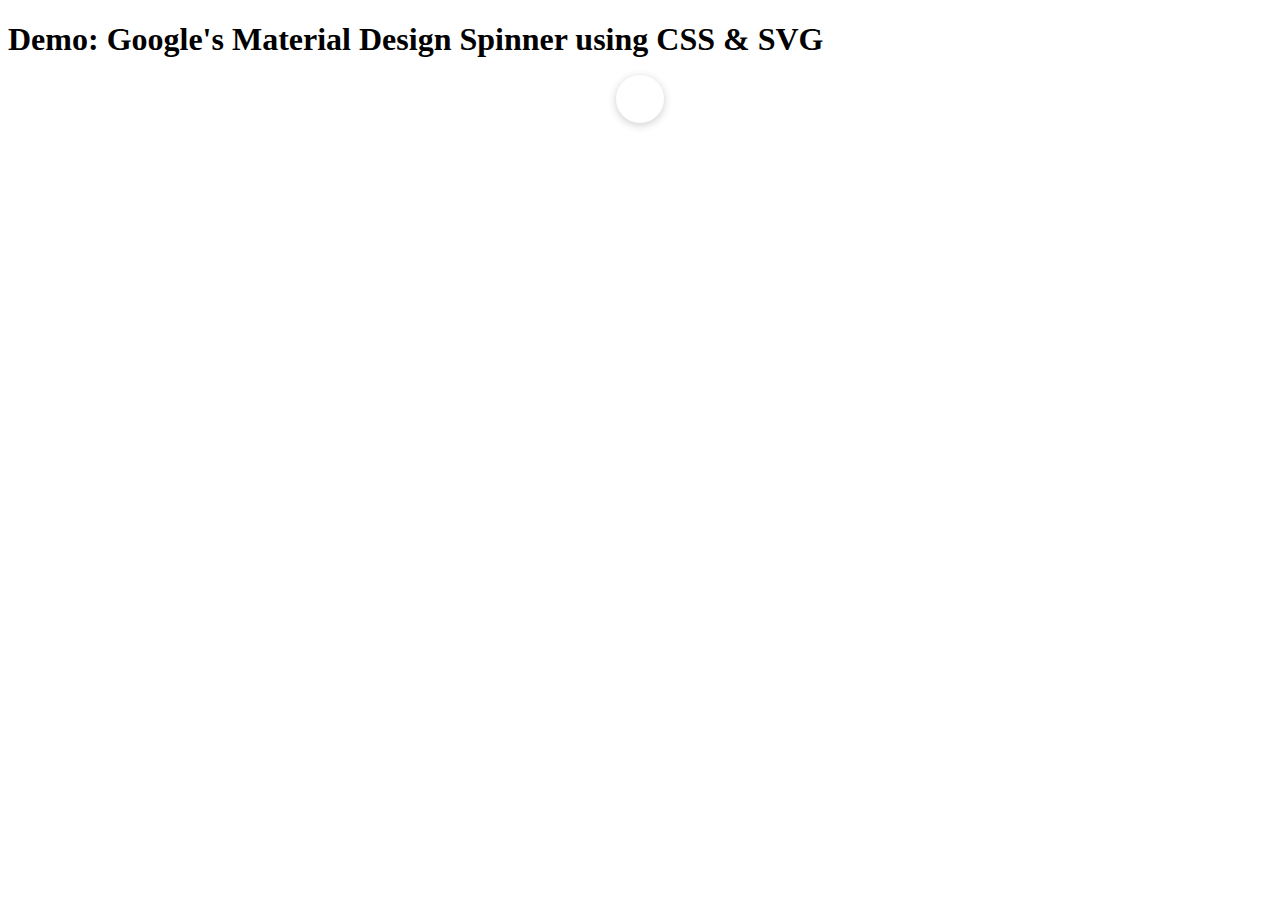
<file: demo-akka-http/server/src/main/resources/public/spinner.html>
<!doctype html>
<html lang="en">

<head>
    <meta charset="utf-8">
    <title>Demo: Google's Material Design Spinner using CSS &amp; SVG | onlyWebPro</title>
    <link rel="stylesheet" href="https://fonts.googleapis.com/css?family=Roboto+Mono">
    <link rel="stylesheet" href="https://fonts.googleapis.com/css?family=Roboto:300,400,500">
    <link rel="stylesheet" href="https://fonts.googleapis.com/icon?family=Material+Icons">
    <style>
        .animate_loader {
    background: #fff;
    border-radius: 60px;
    box-shadow: 0 2px 8px rgba(0,0,0,.2);
    margin: -5px auto;
    width: 50px;
}
 
.animate_loader:before {
    content: '';
    display: block;
    padding-top: 100%;
}
 
.animate_loader .circular {
    animation: rotate 2s linear infinite;
    height: 100%;
    transform-origin: center center;
    width: 100%;
    position: absolute;
    top: 0;
    bottom: 0;
    left: 0;
    right: 0;
    margin: auto;
}
 
.animate_loader .path {
    stroke-dasharray: 1, 200;
    stroke-dashoffset: 0;
    animation: dash 1.5s ease-in-out infinite, color 6s ease-in-out infinite;
    stroke-linecap: round;
}
 
@keyframes rotate{
    100%{
        transform: rotate(360deg);
    }
}
 
@keyframes dash{
    0%{
        stroke-dasharray: 1,200;
        stroke-dashoffset: 0;
    }
    50%{
        stroke-dasharray: 89,200;
        stroke-dashoffset: -35;
    }
    100%{
        stroke-dasharray: 89,200;
        stroke-dashoffset: -124;
    }
}
 
@keyframes color{
    100%, 0%{
        stroke: #9c0;
    }
    50%{
        stroke: #FF9300;
    }
}

    </style>
</head>

<body>
    <h1>Demo: Google's Material Design Spinner using CSS &amp; SVG</h1>
    <div class="animate_loader_wrapper">
        <div class="animate_loader" style="width:48px">
            <svg class="circular" viewBox="25 25 50 50" style="width:48px">
                <circle class="path" cx="50" cy="50" r="20" fill="none" stroke-width="5" />
            </svg>
        </div><!-- END animate_loader -->
    </div><!-- END animate_loader_wrapper -->

  
</body>

</html>
</file>
